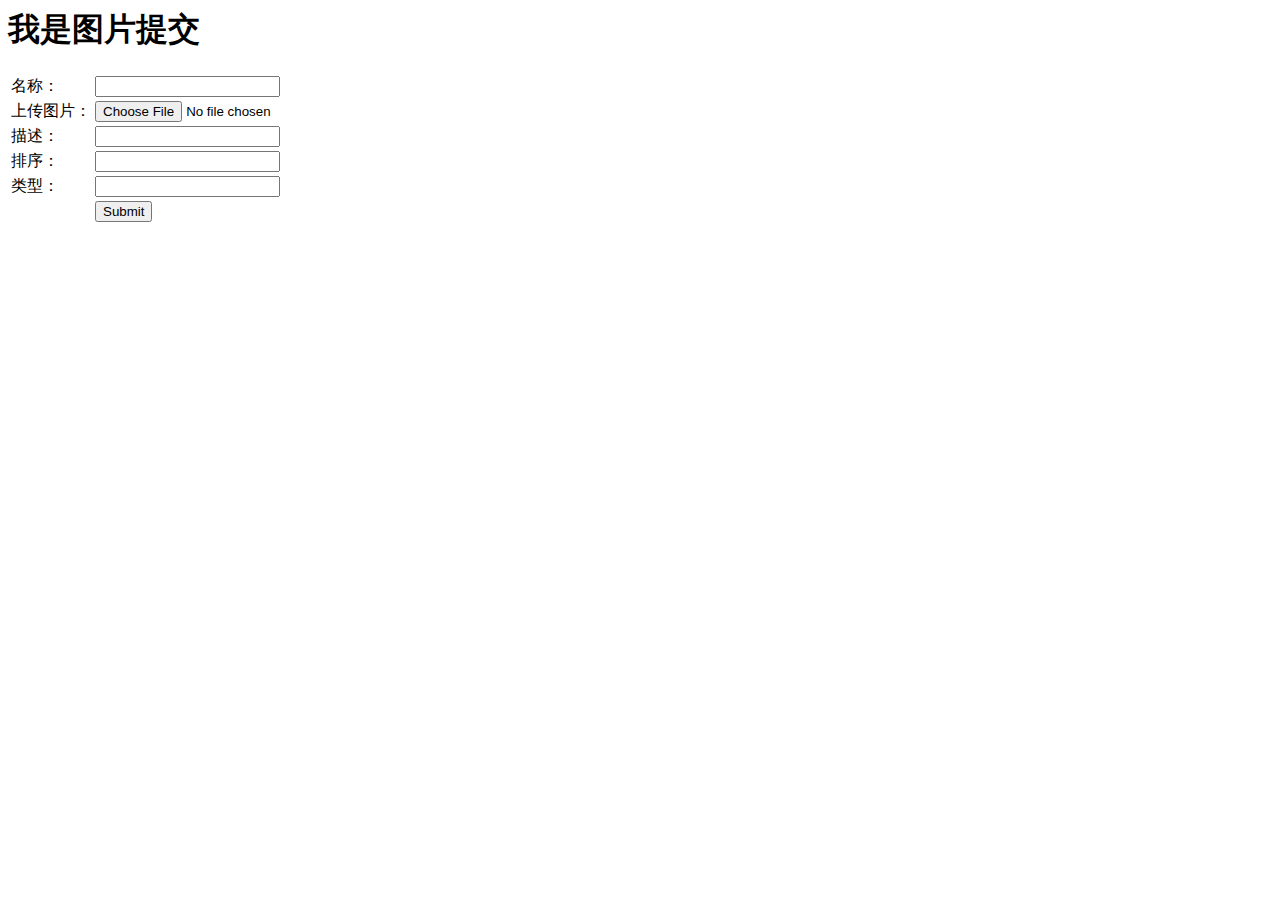
<file: project/views/demo/show.html>
<html>
	<head><title>提交测试</title></head>
	<body>
		<h1>我是图片提交</h1>
		<form action="/show/upload/"  method="post" enctype="multipart/form-data">
    <table>
    	<tr><td>名称：</td><td><input type="text" name="title"></td></tr>
    	<tr><td>上传图片：</td><td><input type="file" name="path"></td></tr>
    	<tr><td>描述：</td><td><input type="text" name="instr"></td></tr>
    	<tr><td>排序：</td><td><input type="text" name="rank"></td></tr>
    	<tr><td>类型：</td><td><input type="text" name="image_type"></td></tr>
    	<tr><td></td><td><input type="submit" name="提交"></td></tr>
    </table>
    </form>
	</body>
</html>
</file>
